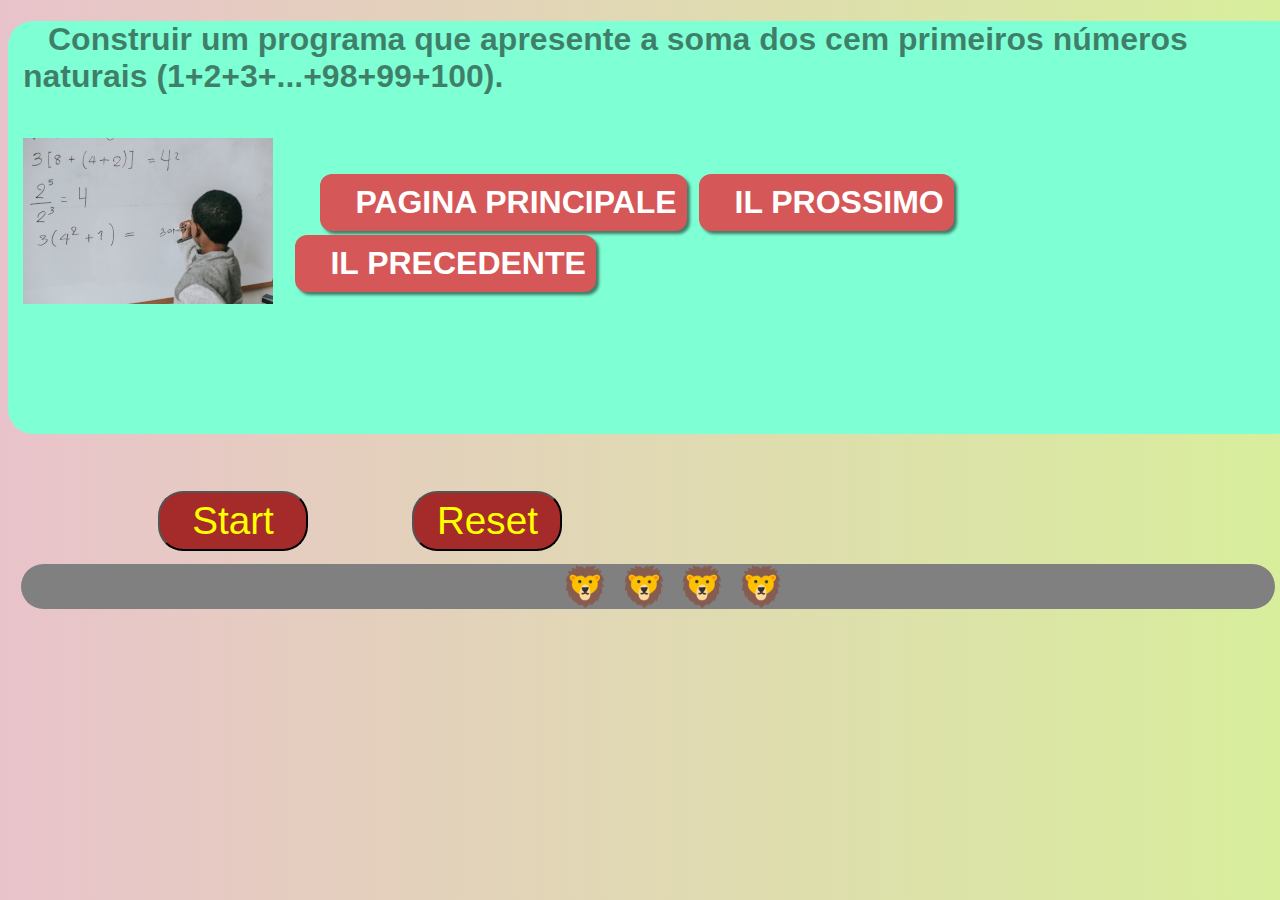
<file: html_c01/index.html>
<!DOCTYPE html>
<html lang="pt-br">
<head>
    <meta charset="UTF-8">
    <meta http-equiv="X-UA-Compatible" content="IE=edge">
    <meta name="viewport" content="width=device-width, initial-scale=1.0">
    <link rel="stylesheet" href="./_CSS/estilo.css">
    <link rel="stylesheet" href="../_CSS/stilos.css">
    <script src="./_JS/funcoes.js"></script>
    <title>Soma 100</title>
</head>
<body>
    <header>
        <h1>
            Construir um programa que apresente a soma dos cem primeiros números naturais (1+2+3+...+98+99+100).
            <hgroup>
                <h1></h1>
                <h2></h2>
            </hgroup>
            <img id="icone" src="../imagem/pexels-soma.png" alt="">
            <nav id="menu">
                <h1></h1>
                <ul id="tres" type="disc">
                    <li><a href="../index.html">Pagina Principale</a></li>
                    <li><a href="../html_d01/index.html">Il prossimo</a></li>
                    <li><a href="../html_b01/index.html">Il precedente</a></li>
                </ul>
            </nav>
        </h1>
    </header>
    <div id="input">
        <button type="button" id="start" onclick="start();">Start</button>
        <button type="button" id="reset" onclick="reset();">Reset</button>
    </div>
    <div>
        <p id="res">&#129409  &#129409  &#129409  &#129409</p>
    </div>
    
</body>
</html>
</file>
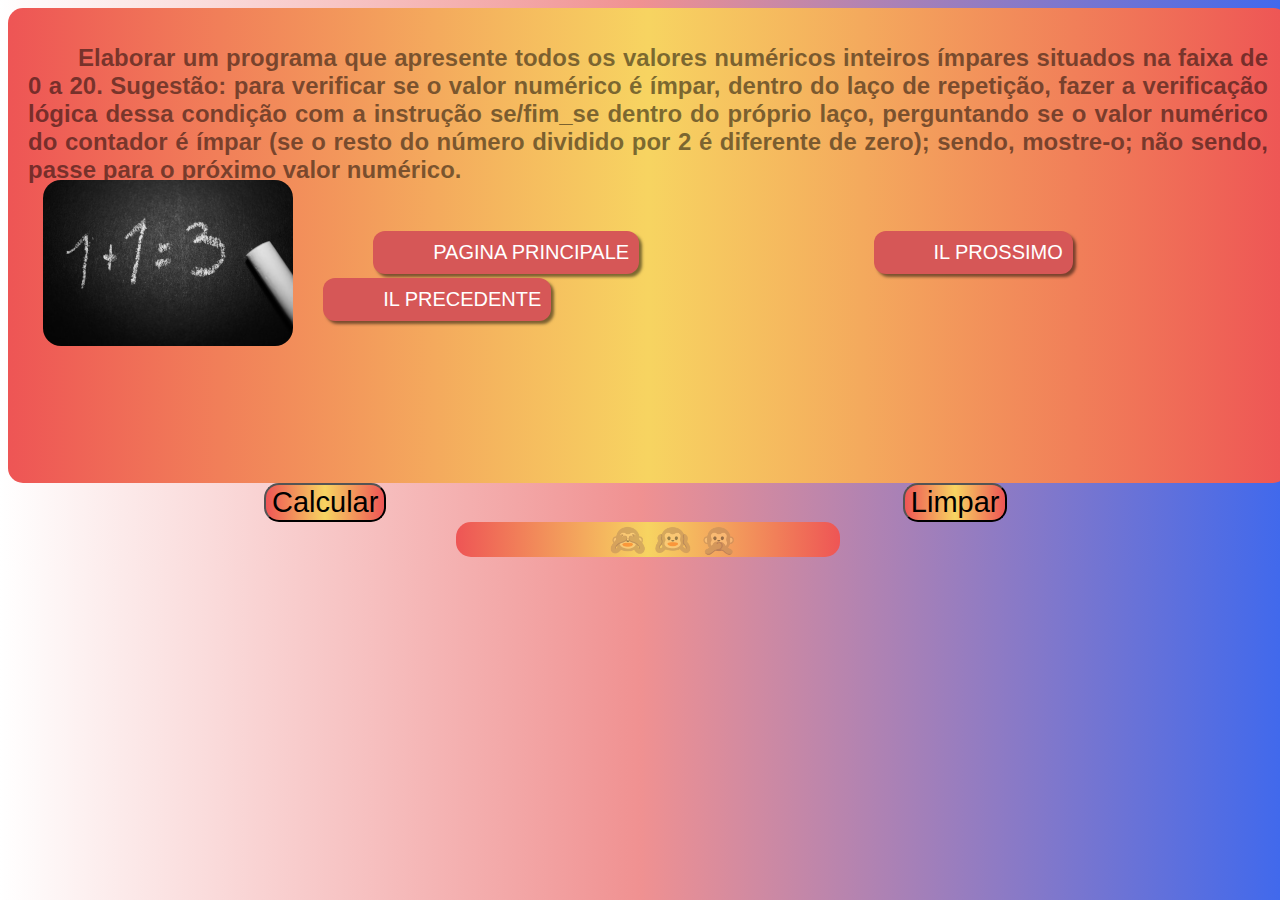
<file: html_e01/index.html>
<!DOCTYPE html>
<html lang="pt-br">
<head>
    <meta charset="UTF-8">
    <meta http-equiv="X-UA-Compatible" content="IE=edge">
    <meta name="viewport" content="width=device-width, initial-scale=1.0">
    <link rel="stylesheet" href="./_CSS/style.css">
    <link rel="stylesheet" href="../_CSS/stilos.css">
    <script src="./_JS/javascript.js"></script>
    <title>Ímpares entre 0 e 20.</title>
</head>
<body>
    <header id="cinco">
        <h1>Elaborar um programa que apresente todos os valores numéricos inteiros ímpares situados na faixa de 0 a 20. Sugestão: para verificar se o valor numérico é ímpar, dentro do laço de repetição, fazer a verificação lógica dessa condição com a instrução se/fim_se dentro do próprio laço, perguntando se o valor numérico do contador é ímpar (se o resto do número dividido por 2 é diferente de zero); sendo, mostre-o; não sendo, passe para o próximo valor numérico.</h1>
        <hgroup>
            <h1></h1>
            <h2></h2>
        </hgroup>
        <img id="icone5" src="../imagem/pexels-numeros-250.png" alt="">
        <nav id="menu">
            <h1></h1>
            <ul id="cinco" type="disc">
                <li><a href="../index.html">Pagina Principale</a></li>
                <li><a href="../html_f01/index.html">Il prossimo</a></li>
                <li><a href="../html_d01/index.html">Il precedente</a></li>
            </ul>
        </nav>
    </header>
    <div>
        <button type="button" id="calculo" onclick="calcular();">Calcular</button>
        <button type="button" id="limpar" onclick="limpar();">Limpar</button>
       
    </div>
    <div>
        <p id="tela">&#x1f648  &#x1f649  &#x1f64a</p>
    </div>
    
</body>
</html>
</file>
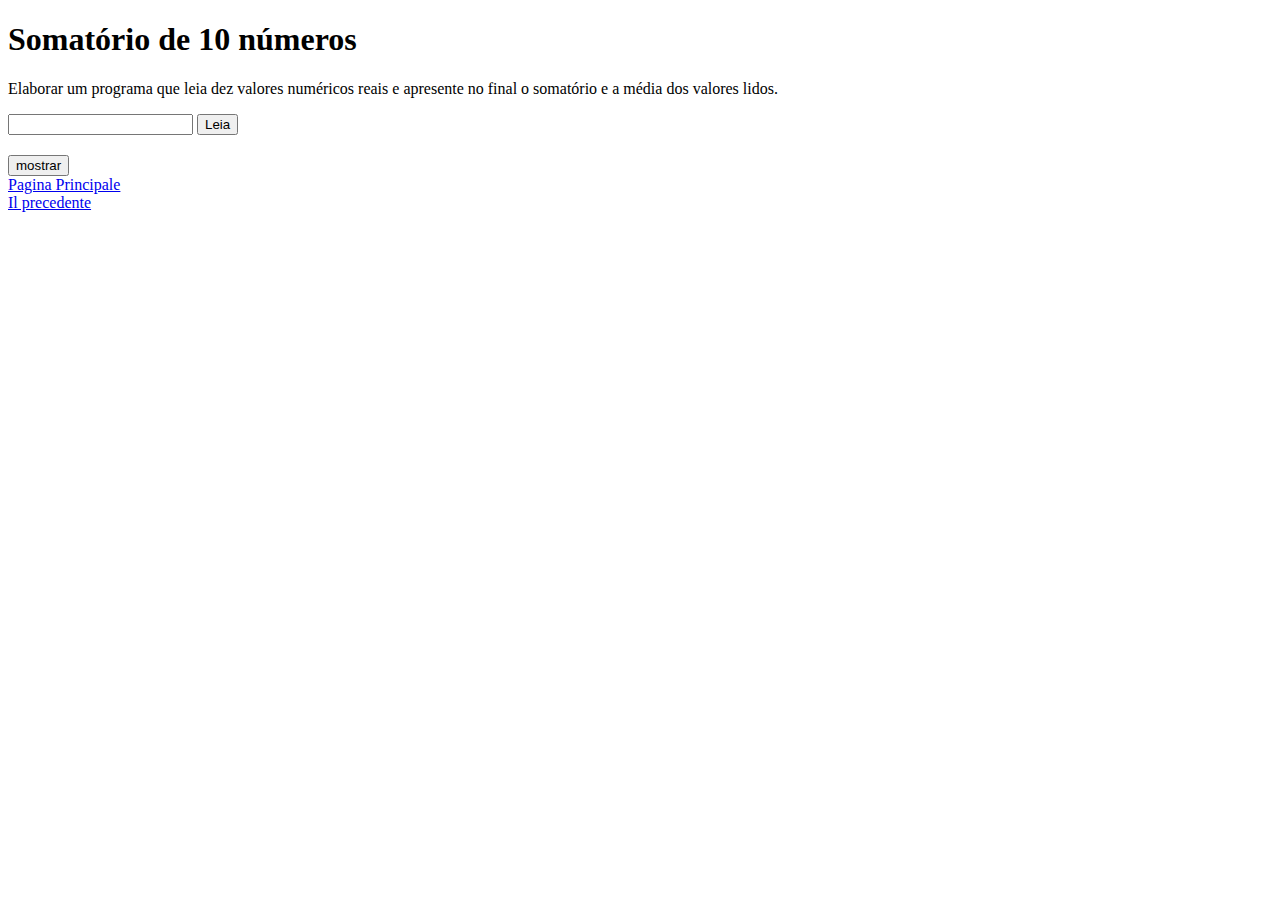
<file: html_m01/index.html>
<!DOCTYPE html>
<html lang="pt-br">
<head>
    <meta charset="UTF-8">
    <meta http-equiv="X-UA-Compatible" content="IE=edge">
    <meta name="viewport" content="width=device-width, initial-scale=1.0">
    <script src="./_JS/funcoes.js"></script>
    <title>Somatório</title>
</head>
<body>
    <header>
        <div id="data"></div>
        <h1>Somatório de 10 números</h1>
        <p>Elaborar um programa que leia dez valores numéricos reais e apresente no final o somatório e a média dos valores lidos.</p>
    </header>
    <div>
        <input id="valor" type="text">
        <input type="button" value="Leia" onclick="ler();">
        <h2 id="tela"></h2>
    </div>
    <div>
        <h2 id="resp"></h2>
        <input type="button" value="mostrar" onclick="mostrar()">
        <li><a href="../index.html">Pagina Principale</a></li>
        <li><a href="../html_k01/index.html">Il precedente</a></li>
    </div>
</body>
</html>
</file>
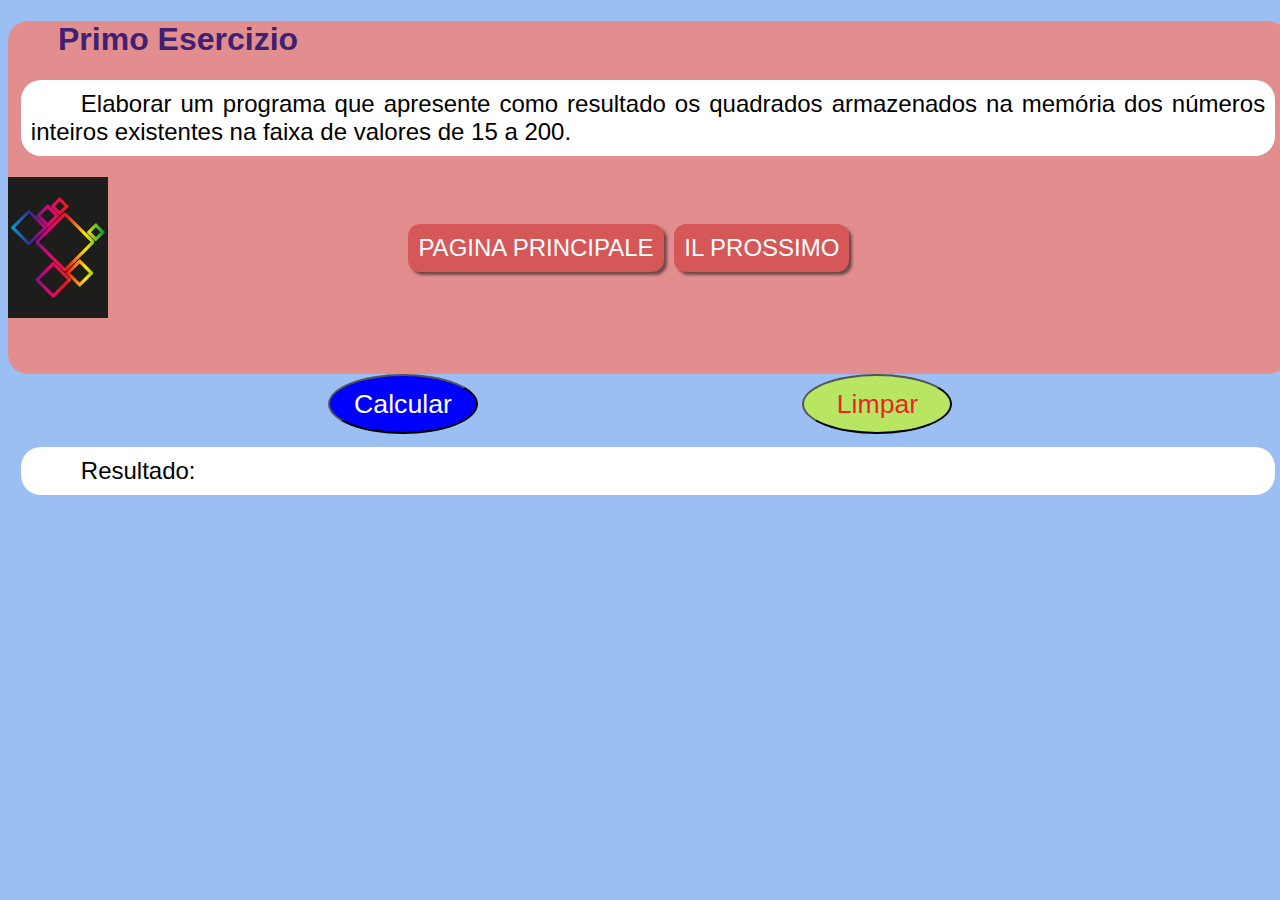
<file: html_a01/a1.html>
<!DOCTYPE html>
<html lang="pt-br">
<head>
    <meta charset="UTF-8">
    <meta http-equiv="X-UA-Compatible" content="IE=edge">
    <meta name="viewport" content="width=device-width, initial-scale=1.0">
    <link rel="stylesheet" href="./_CSS/estilo.css">
    <link rel="stylesheet" href="../_CSS/stilos.css">
    <script src="./_JavaScript/funcoes.js"></script>
    <title>Quadrados de 15 a 200</title>
    
</head>
<body>
    <header>
        <h1>Primo Esercizio</h1>
        <p>Elaborar um programa que apresente como resultado os quadrados armazenados na memória dos números inteiros existentes na faixa de valores de 15 a 200.</p>
        <hgroup>
            <h1></h1>
            <h2></h2>
        </hgroup>
        <img id="icone" src="../imagem/square-100.png" alt="">
        <nav id="menu">
            <h1></h1>
            <ul id="um" type="disc">
                <li><a href="../index.html">Pagina Principale</a></li>
                <li><a href="../html_b01/index.html">Il prossimo</a></li>
            </ul>
        </nav>       
    </header>
    

    
    <input type="button" value="Calcular" onclick="quadrado()">
    <input id="limpar" type="button" value="Limpar" onclick="limpar()">
    <p id="res">Resultado:</p>  
    
</body>
</html>
</file>
<file: html_c01/_CSS/estilo.css>
body{
    position:relative;
    background-image: linear-gradient(to right,#e9c3cb, #d8ee9c);
}
header{
    position: relative;
    width: 100%;
    height: 100%;
    background-color: aquamarine;
    border-radius: 25px;
    padding: 0px 0px 0px 15px;
    text-indent: 25px;
}
ul#tres{
    top: -140px;
}

button#start {
    position: relative;
    top: 35px;
    left: 150px;
    width: 150px;
    height: 60px;
    background-color: brown;
    border-radius: 25px;
    color: yellow;
    font-size: 29pt;
}
button#reset{
    position: relative;
    top: 35px;
    left: 250px;
    width: 150px;
    height: 60px;
    background-color: brown;
    border-radius: 25px;
    color: yellow;
    font-size: 29pt;
}
p#res{
    position: relative;
    top: 35px;
    background-color: gray;
    border-radius:25px;
    color: yellow;
    font-size: 29pt;
    text-align: center;
}
</file>
<file: _CSS/stilos.css>
@charset="UTF-8";
@font-face{
    font-family: 'FonteLogo';
    src: url('../fonts/bubblegum-sans-regular.otf');
}
body {
    position: relative;
    width: 100%;
    background-color:#9bbef3;
    color: rgba(0,0,0,0.5);
    font-family: Arial, Helvetica, sans-serif;
}

a{
    color: #606060;
    text-decoration: none;
}
a:hover{
    text-decoration: underline;
}
div#interface{
    position: relative;
    width: auto;
    background-color: #d6e2a1;
    margin: -10px auto 0px auto;
    box-shadow: 0px 0px 10px rgba(0,0,0,0.5);
    padding: 10px;
}
header#cabecalho{
    position: relative;
    border-bottom: 1px #606060 solid;
    height: 250px;
    background-image: linear-gradient(to right, rgb(95, 168, 95), rgb(255, 255, 255), rgb(160, 66, 66));
    border-radius: 18px;
   }
header#cabecalho p{
    position: relative;
    font-size: 15pt;
    color:#142c9b
}
header#cabecalho h1{
    font-family: 'FonteLogo', sans-serif;
    font: size 20pt;
    color: #606060;
    text-shadow: 1px 1px 1px rgba(0,0,0,0.6);
    padding: 0px;
    margin-bottom: 0px;
}
header#cabecalho h2{
    font-family: Arial, sans-serif;
    color: #888888;
    font-size: 15pt;
    padding: 0px;
    margin-top: 0px;
}
header#cabecalho img#icone{
    position: absolute;
    top: 120px;
    left: 50px;
}
nav#menu{
    position: relative;
    display:block;
}
ul#principal{
    top: 15px;
}
nav#menu ul{
    list-style: none;
    text-transform: uppercase;
    position: relative;
    margin: 0% 18%;
}
nav#menu li{
    display: inline-block;
    background-color: #d86262;
    padding: 10px;
    margin: 2px;
    transition: background-color 0.5s;
}
nav#menu li{
    background-color: #d65757;
    border-radius: 12px;
    box-shadow: 3px 3px 3px rgba(0,0,0,0.5);
}
nav#menu a{
    color: #fff;
    text-decoration: none;
}
nav#menu a:hover{
    color:#142c9b;
    text-decoration: underline;
}
nav#menu h1{
    display:none;
}
section#corpo{
    display: block;
    width: 48%;
    float: left;
    border-right: 1px solid #606060;
    padding:10px;
}
article#noticia-principal h2{
    font: size 13pt;
    color: #606060;
    background-color: #e26868;
    padding: 5px 0px 5px 10px;
    margin: 10px 0px 10px 0px;
}
header#cabecalho-artigo h1{
    font-size:20pt;
    font-family: 'FonteLogo', sans-serif;
    color: #606060;
    margin-bottom: 0px;
}
header#cabecalho-artigo h2{
    font: size 13pt;
    color: #cecece;
    background-color: #3424c9;
    margin-top: 0px;
}
header#cabecalho-artigo h3{
    font-size: 12px;
    color: #606060;
}
.direita{
    text-align: right;
}

div#video01{
    position: relative;
    width: 50%;
    left: 5%;
    right: 25%;
}
div#video2{
    position: relative;
    width: 50%;
    left: 6%;
    right: 25%;

}
aside#lateral{
    display: block;
    width: 48%;
    float: right;
    background-color: #b87676;
    padding: 10px;
    box-shadow: 2px 2px 2px rgba(0,0,0,0.5);
    margin-left: auto;
    margin-right: auto;
}
aside#lateral h1{
    font: size 20pt;
    font-family: 'FonteLogo', sans-serif;
    color: #606060;
    margin: top 0px;
}
aside#lateral h2{
    font: size 13pt;
    background-color: #606060;
    color: #ffffff;
    padding: 5px;
}
aside#lateral video{
    position: relative;
    width: 50%;
    left: 25%;
    right: 25%;
}
footer#rodape{
    clear: both;
    border-top: 1px solid #606060;
}
footer#rodape p{
    text-align: center;
}
p{
    text-align: justify;
    margin: 1%;;
    text-indent: 50px;
    font-size: 18pt;
}
figure.foto-legenda{
    position: relative;
    border: 8px solid width;
    box-shadow: 1px 1px 4px black;
}
figure.foto-legenda img{
    width: 100%;
    height: 100%;
}
figure.foto-legenda figcaption{
    opacity: 0;
    position: absolute;
    top: 0;
    background-color: rgba(0,0,0,0.4);
    color: white;
    width: 100%;
    height: 100%;
    box-sizing: border-box;
    transition: opacity 0.4s;
}
figure.foto-legenda:hover figcaption {
    opacity: 1;
}
</file>
<file: html_e01/_CSS/style.css>
body{
    position:relative;
    background-image: linear-gradient(to right, #fff, rgb(240, 145, 145), rgb(65, 105, 236));
}

header{
    position= relative;
    background-image: linear-gradient(to right, rgb(238, 85, 85), rgb(247, 212, 97), rgb(238, 85, 85));
    border-radius: 15px;  
    font-size: 12px;
    text-indent: 50px;
    text-align: justify;
    padding: 20px;
}


img#icone5{
    position: relative;
    top: -20px;
    left: 15px;
    border-radius: 18px;
}
ul#cinco{
    position: relative;
    top: -140px;
    left: 30px;
    font-size:  15pt;
}
button{
    position= relative;
    background-image: linear-gradient(to right, rgb(238, 85, 85), rgb(247, 212, 97), rgb(238, 85, 85));
    border-radius: 15px;
    margin: 0 20%;
    font-size: 29px;
}
p#tela{
    position= relative;
    background-image: linear-gradient(to right, rgb(238, 85, 85), rgb(247, 212, 97), rgb(238, 85, 85));
    border-radius: 15px;
    margin: 0 35%;
    text-align: center;
    font-size: 30px;
}
</file>
<file: html_a01/_CSS/estilo.css>
body{
    position:absolute;
    background-color:rgb(231, 210, 142);
}

ul#um{
    position:relative;
    left: 10%;
    top: -100px;
    font-size: 18pt;
}
p{
    margin-top: 20px;
    background-color: white;
    border-radius: 20px;
    color: black;
    font-size:  20px;
    text-indent: 50px;
    padding: 10px;
}
strong{
    color: rgb(230, 30, 30);
    font-size: 25px;
}
input{
    background-color: blue;
    color: #fff;
    font-size: 20pt;
    border-radius: 50%;
    width: 150px;
    height: 60px;
    position: relative;
    left: 25%;
}
input#limpar {
    background-color:rgb(184, 230, 99);
    color: rgb(235, 37, 37);
    left: 50%;
    position: relative;
}
header{
    background-color: rgb(226, 142, 142);
    border-radius: 20px;
}
header h1{
    color: rgb(64, 32, 114);
    text-indent: 50px;

}
</file>
